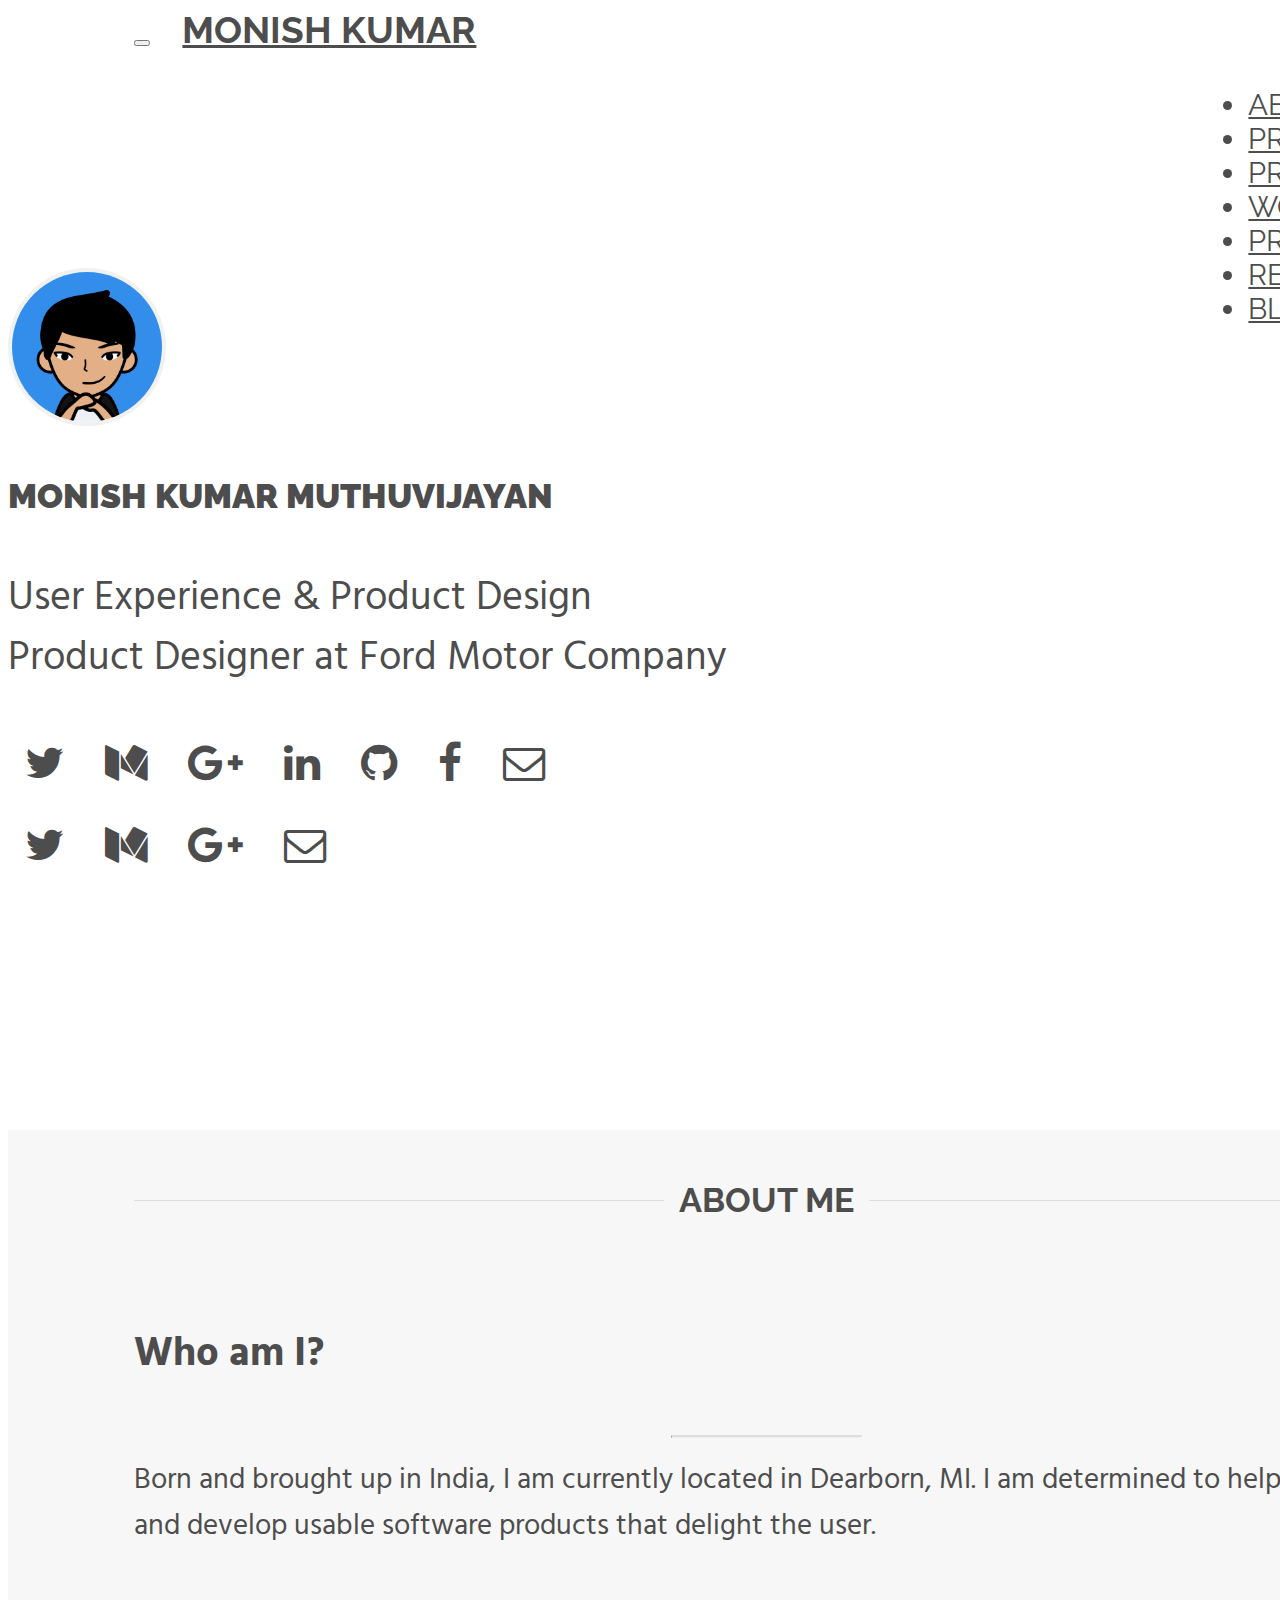
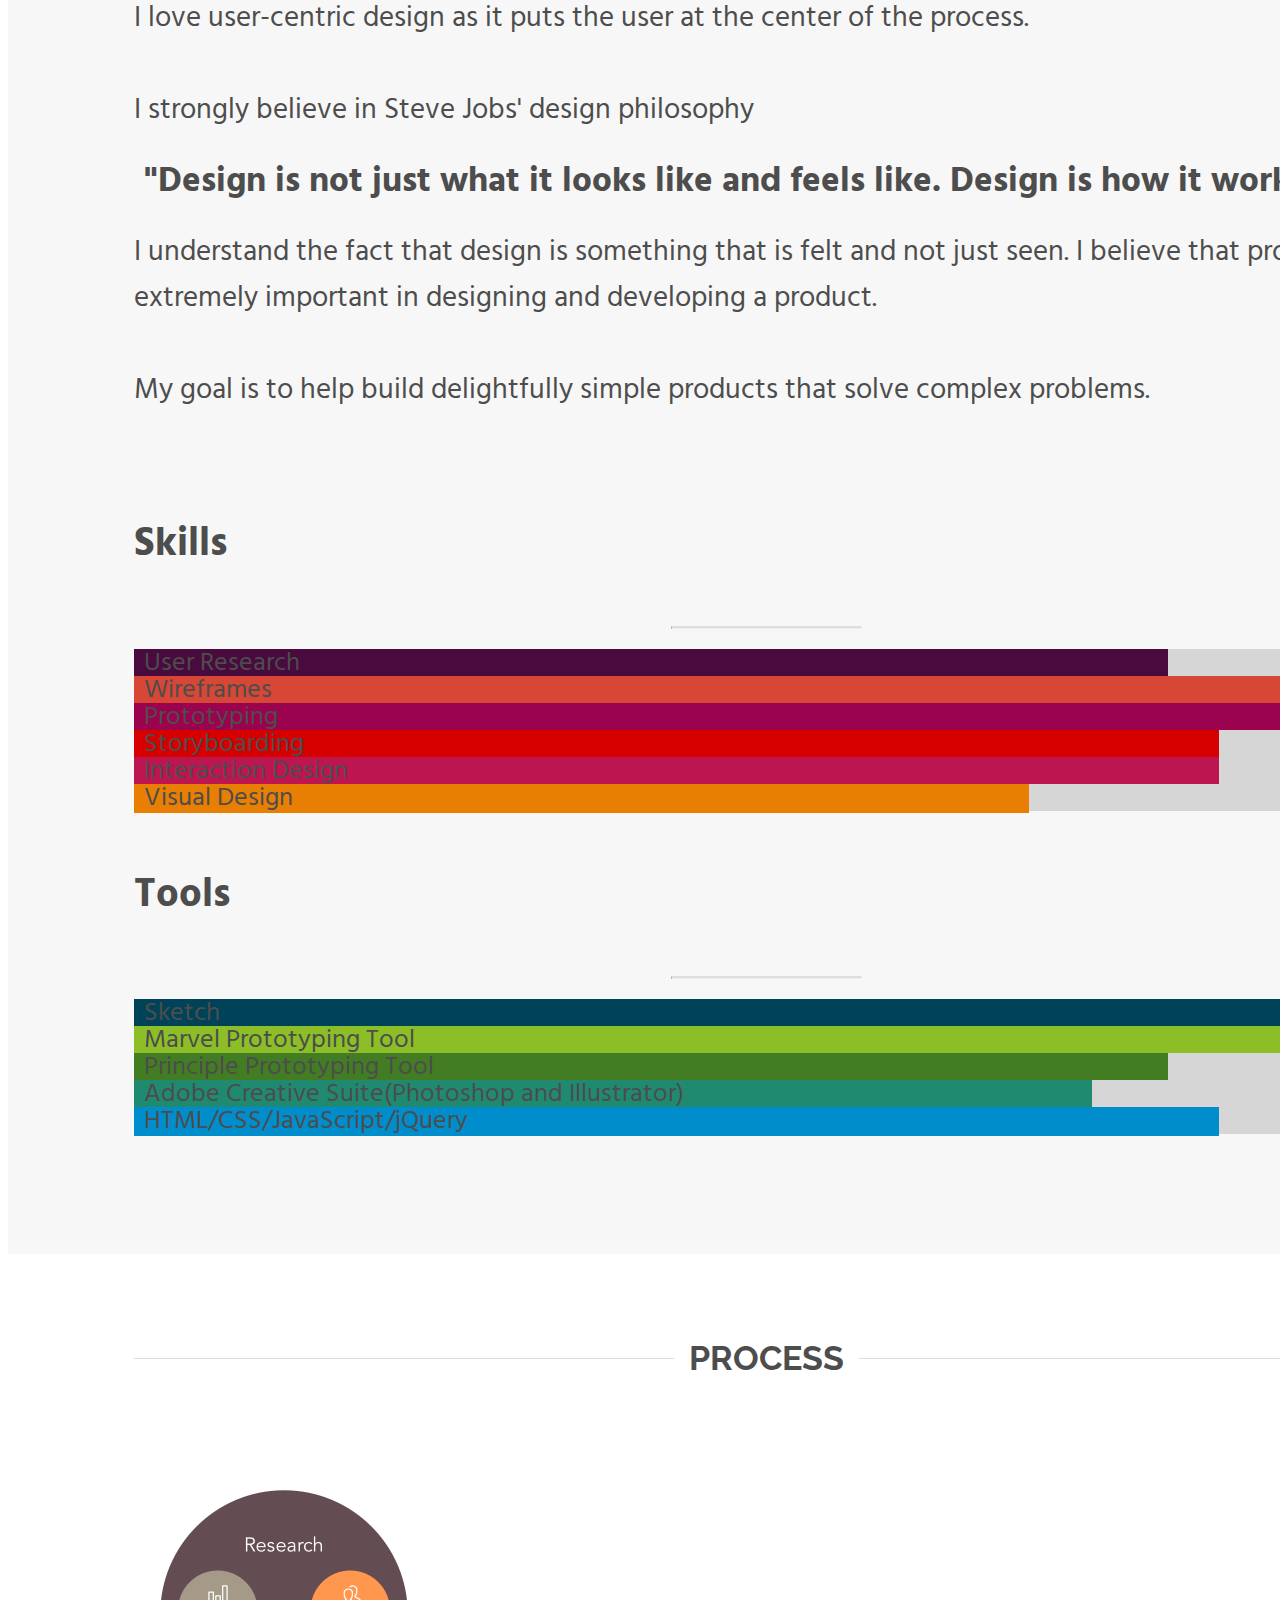
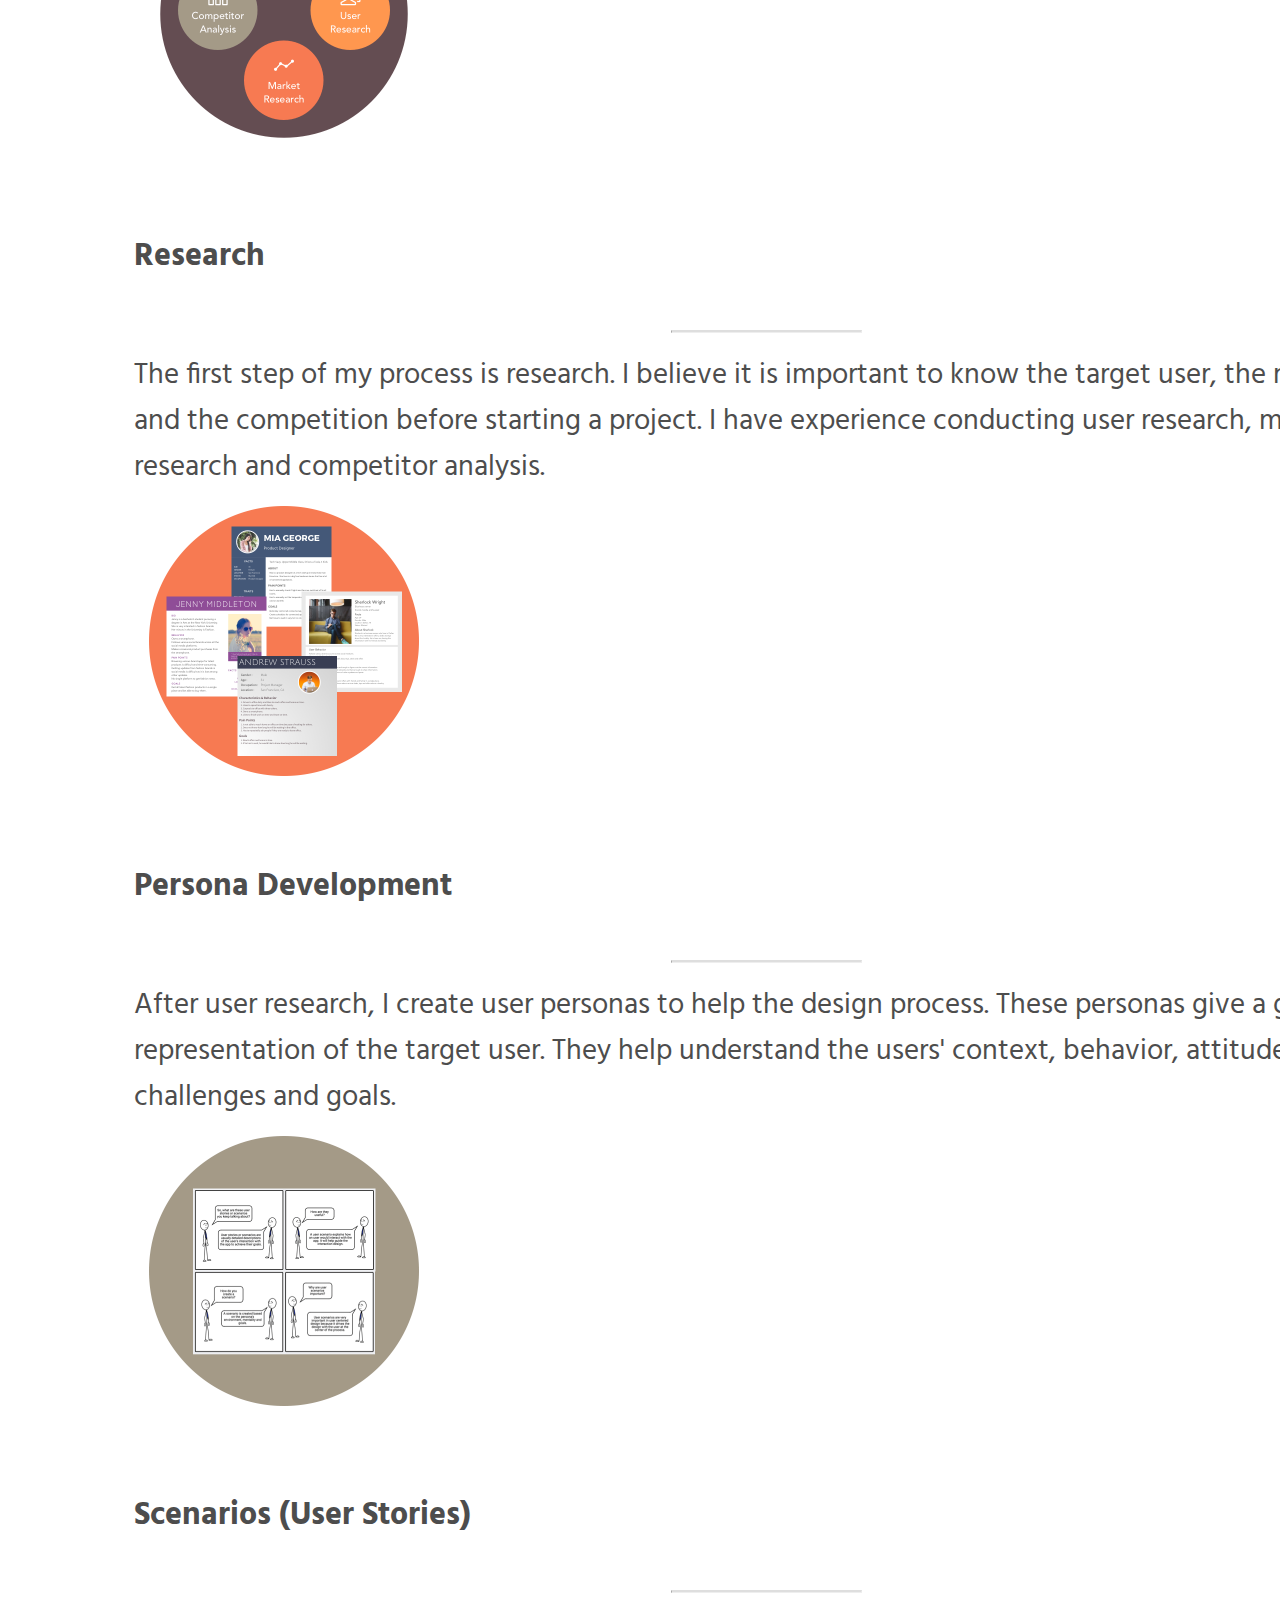
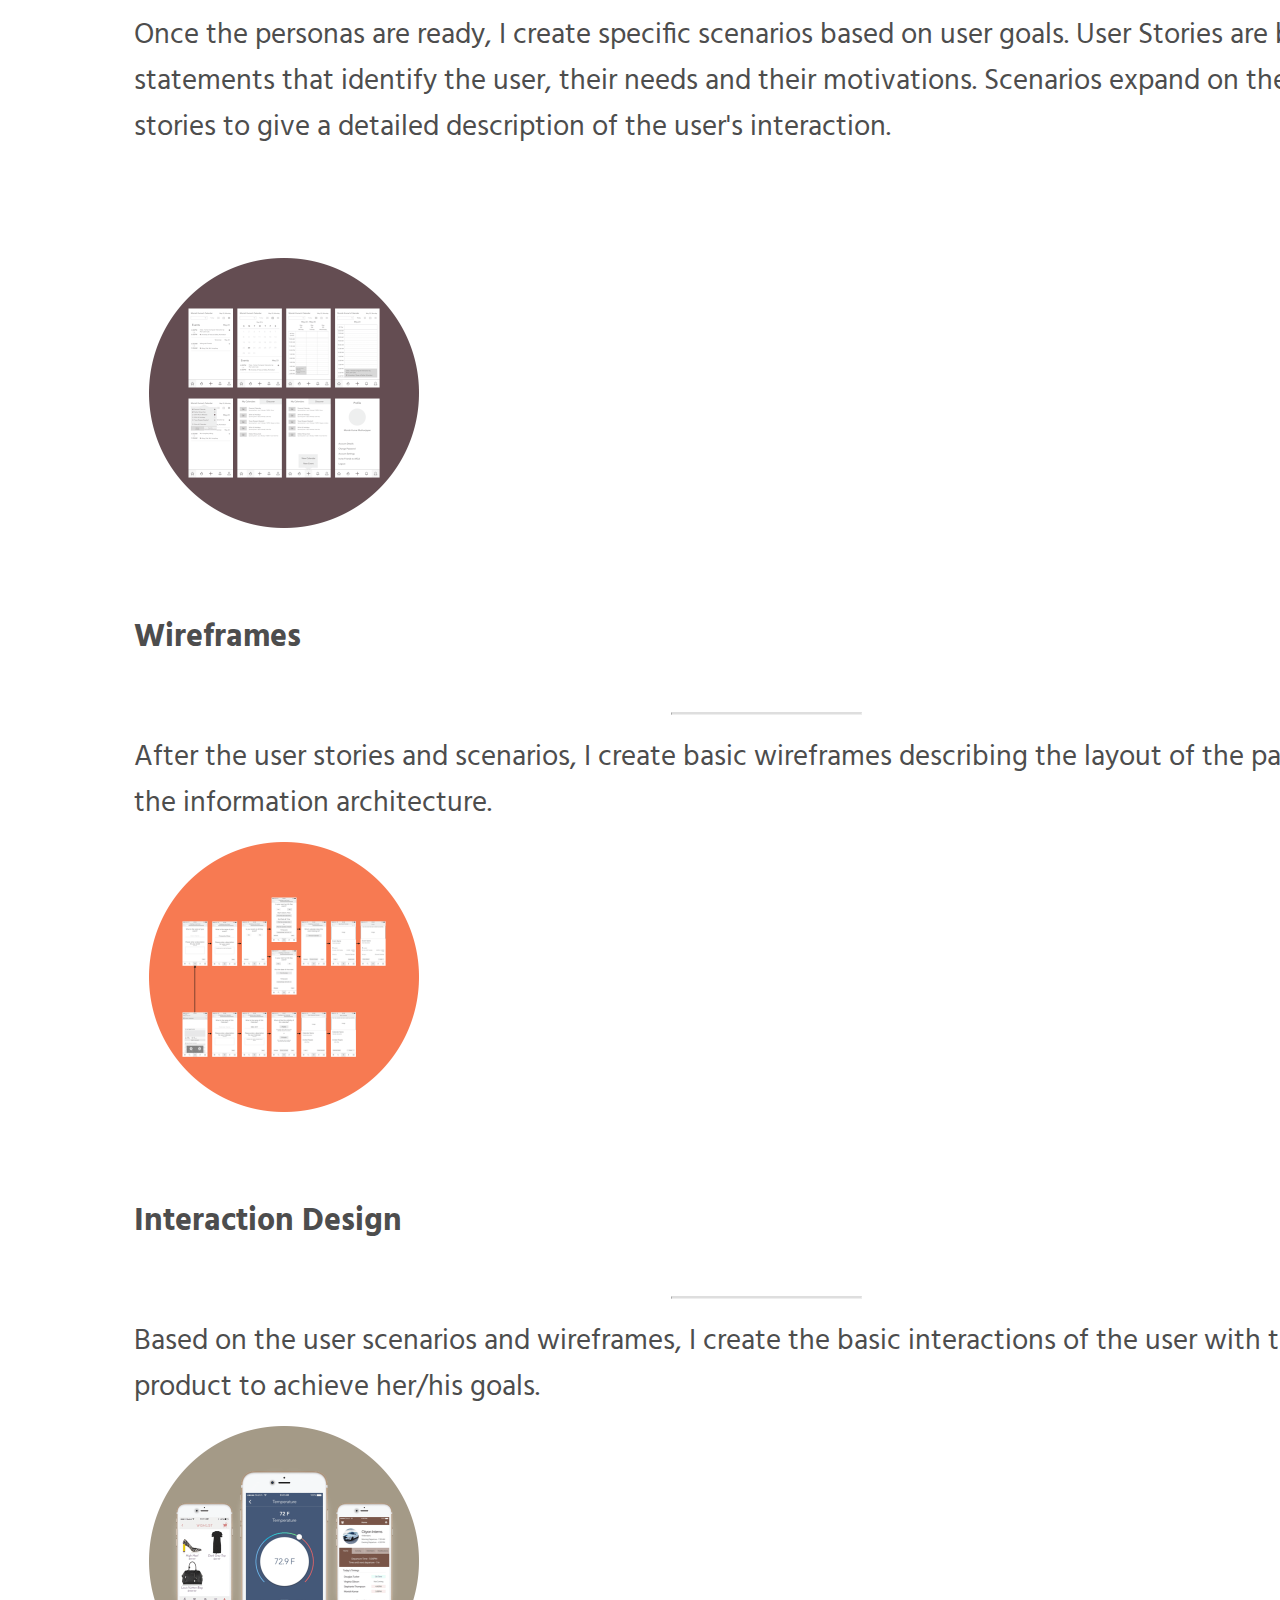
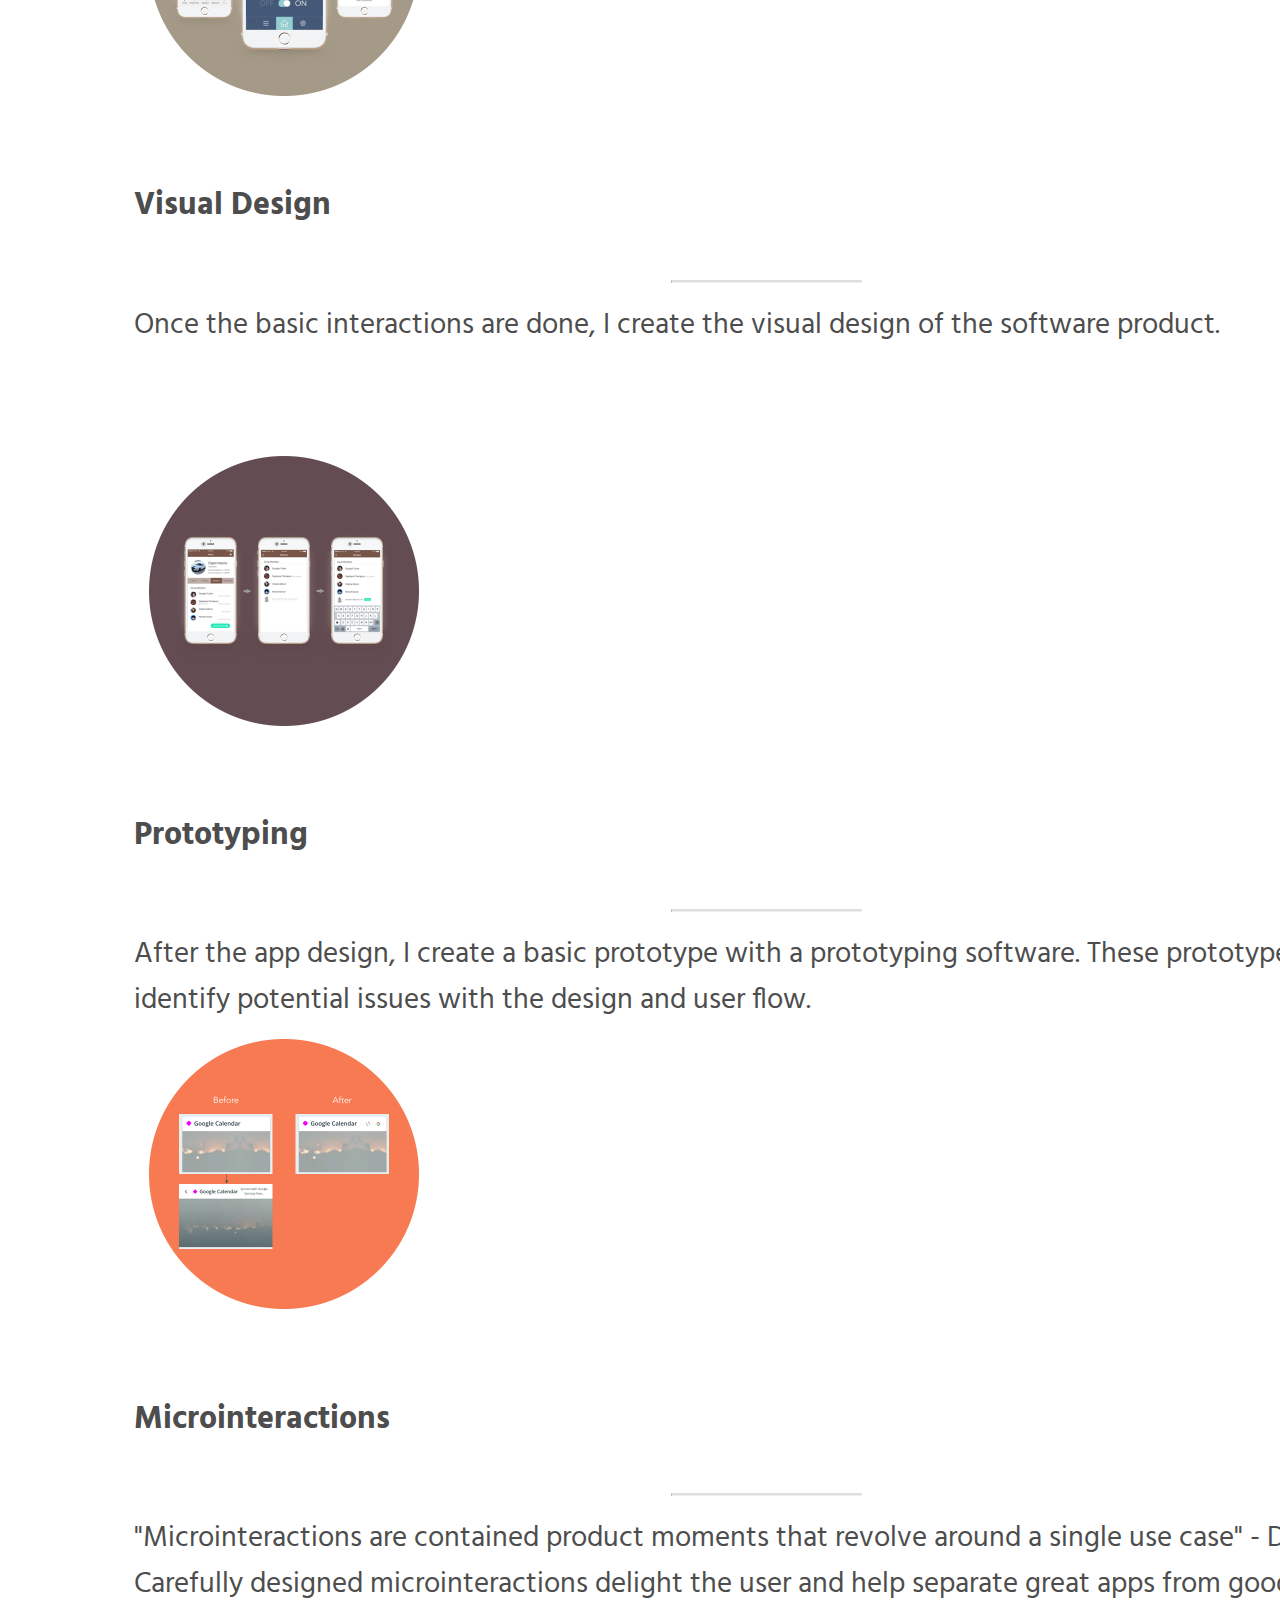
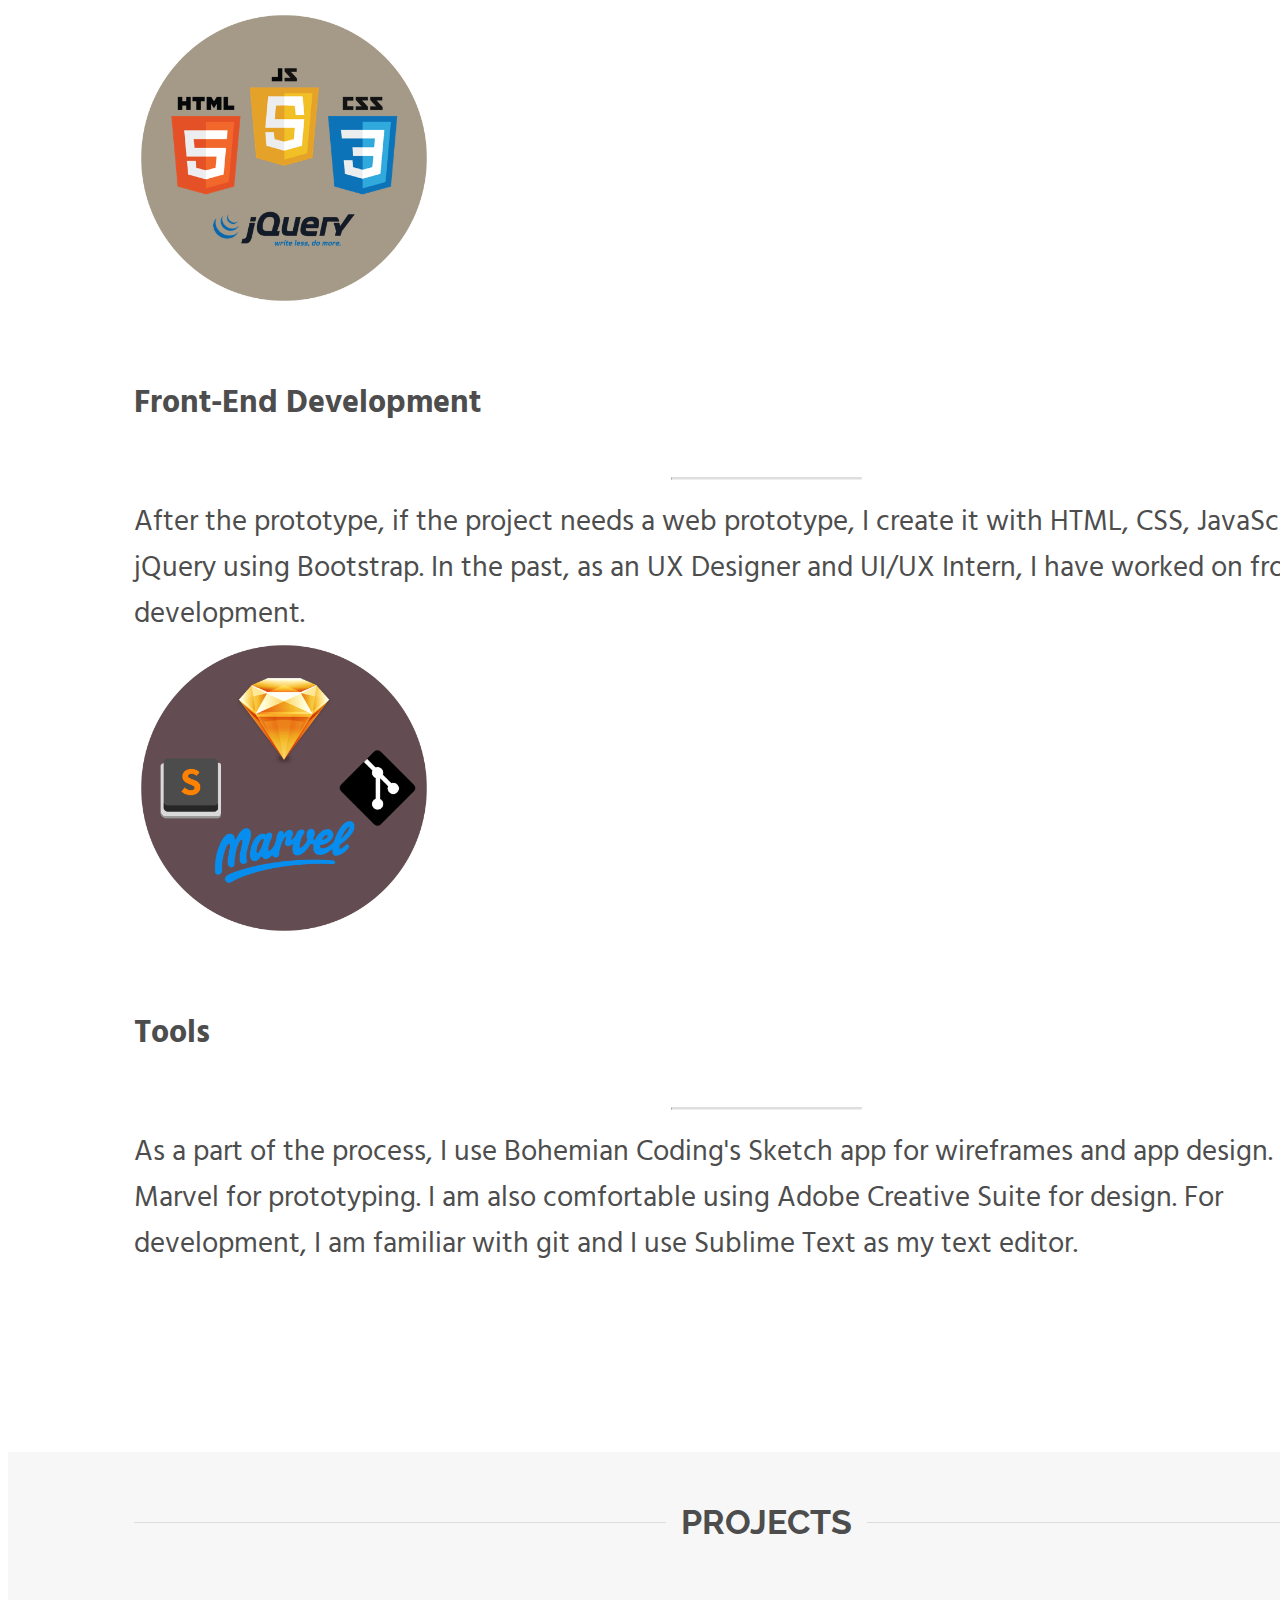
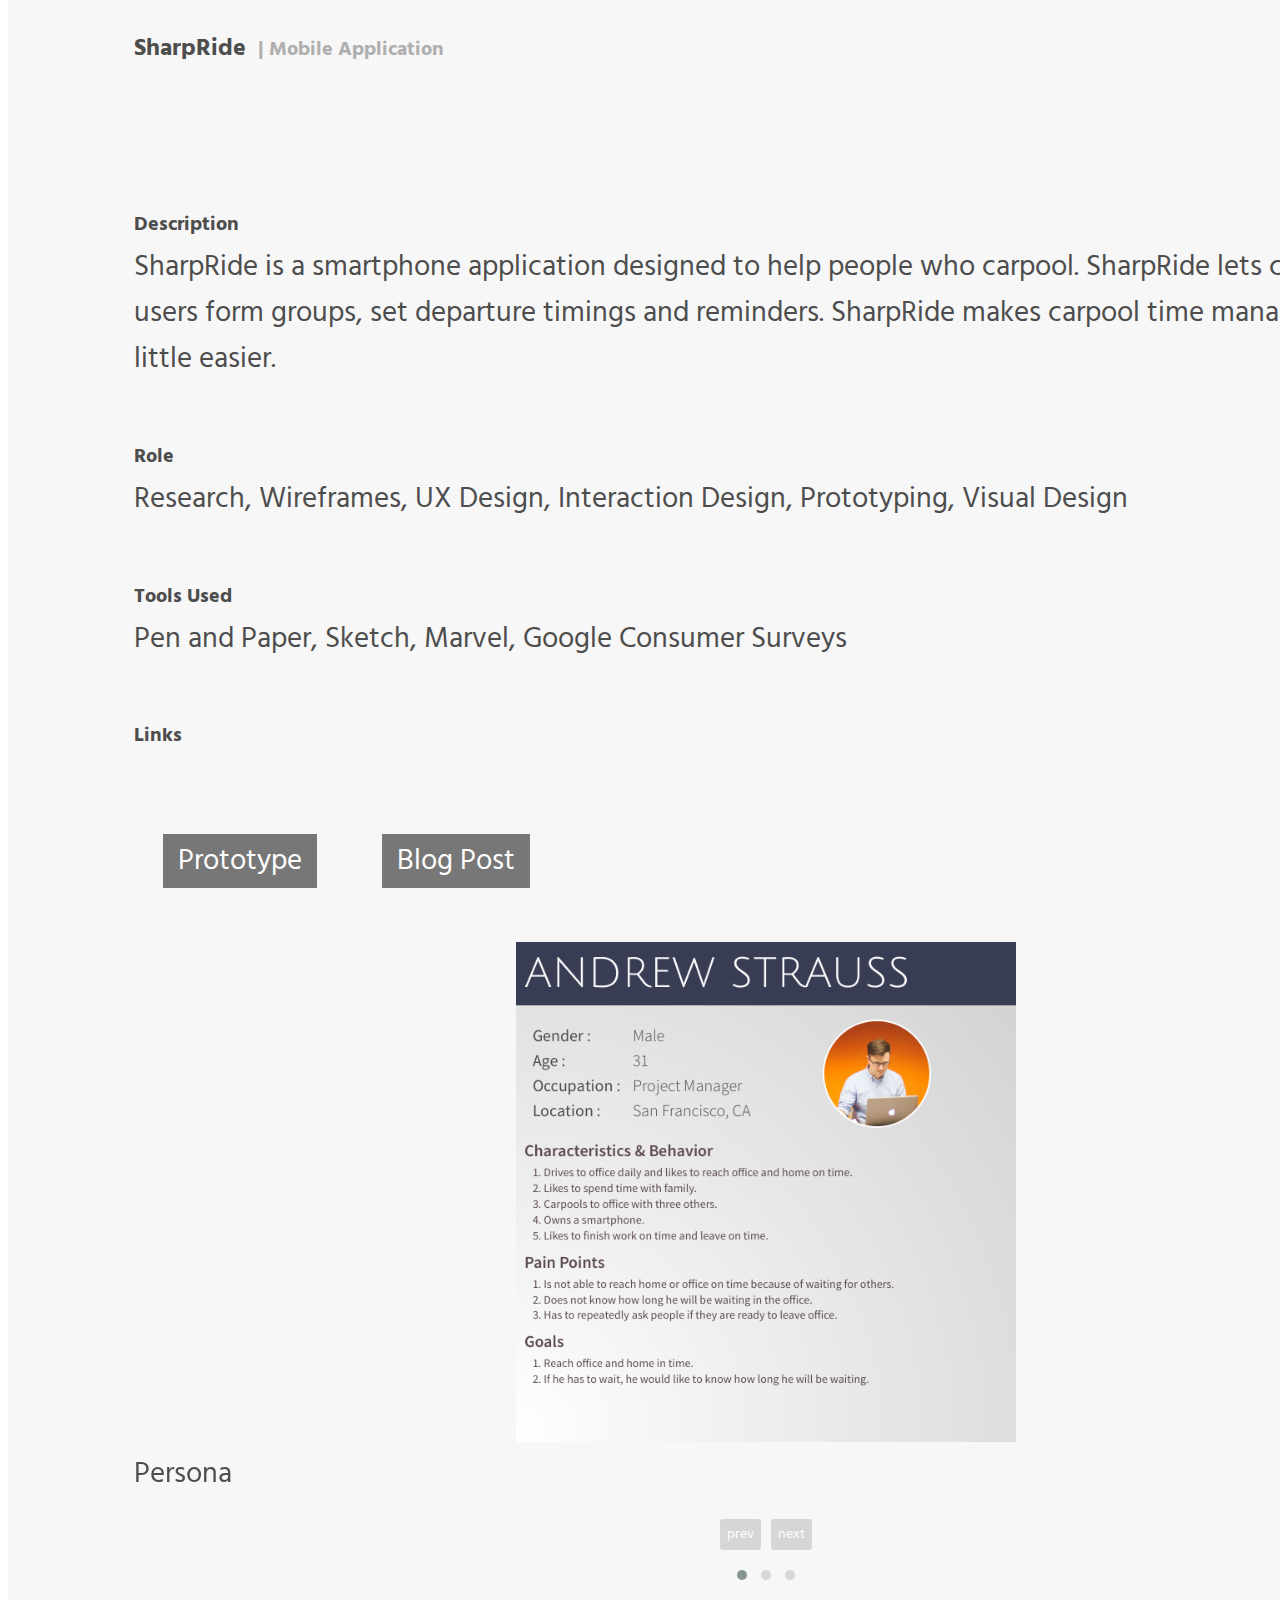
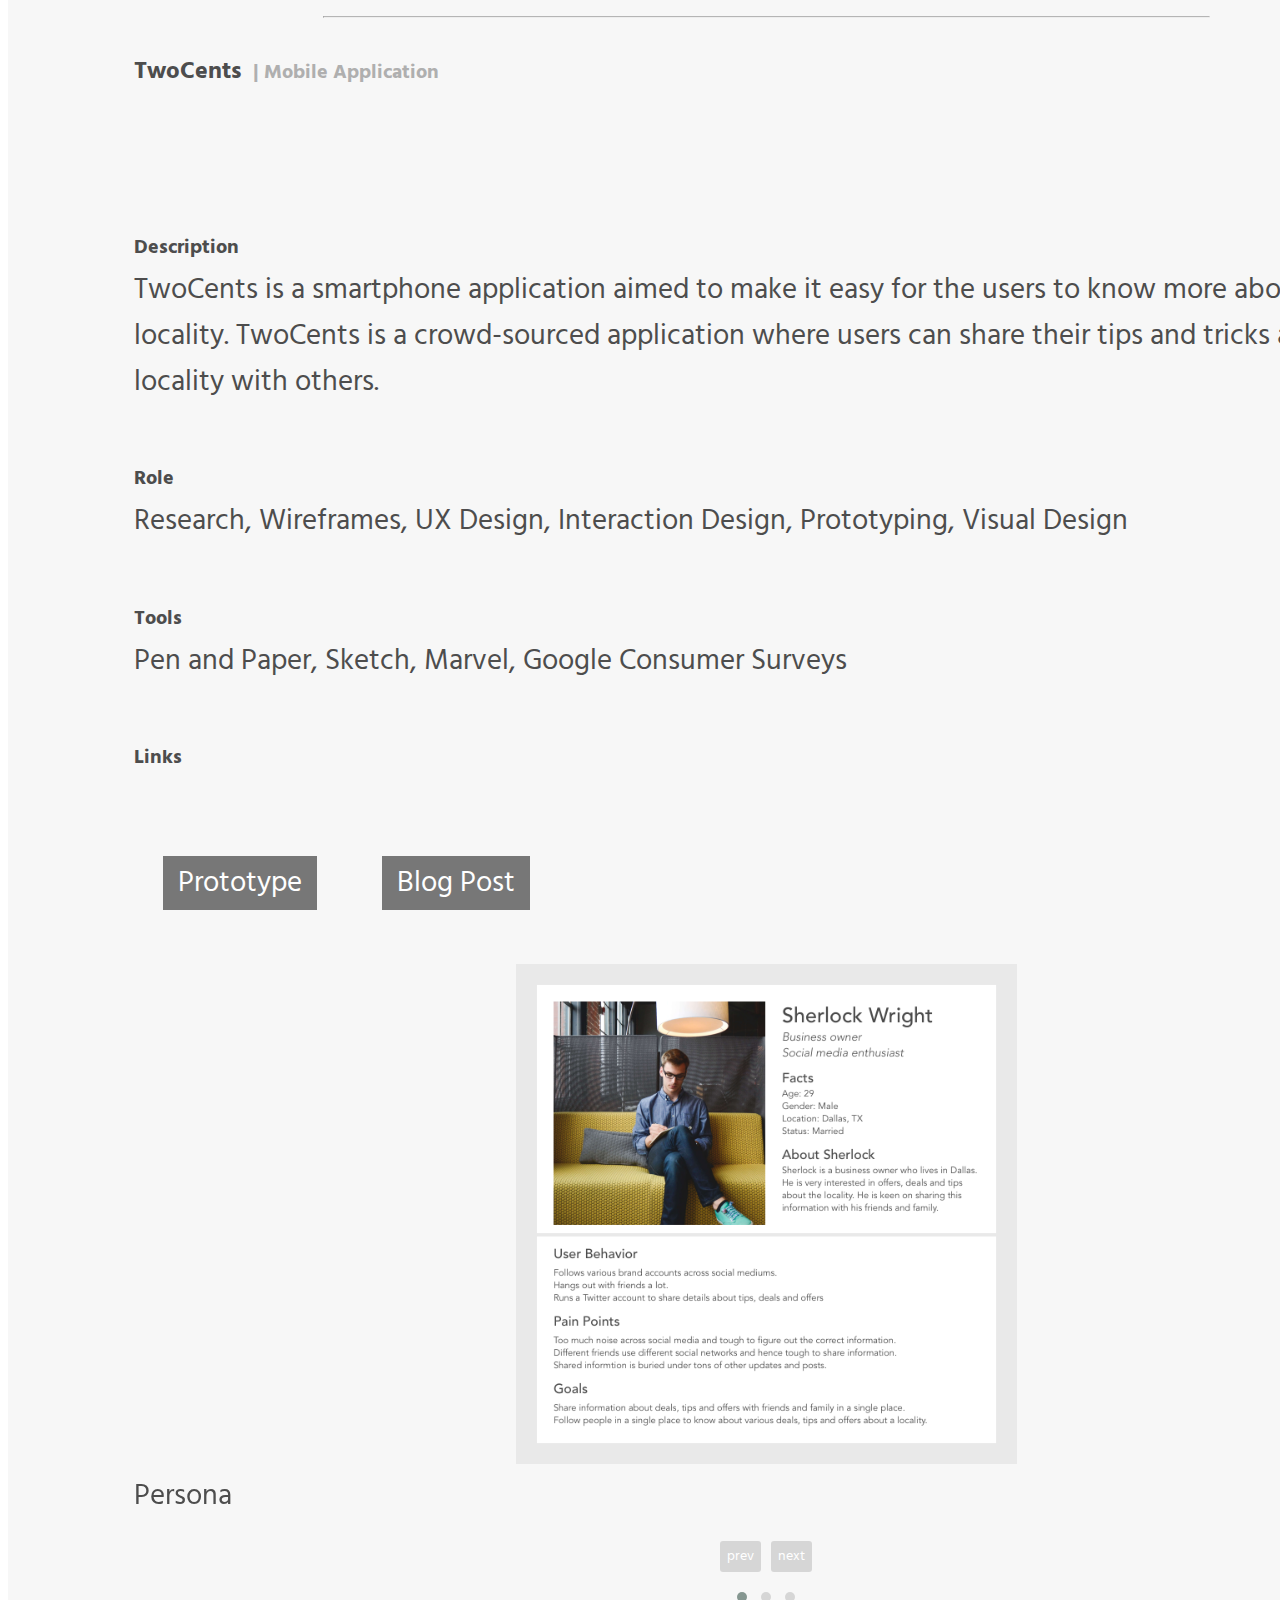
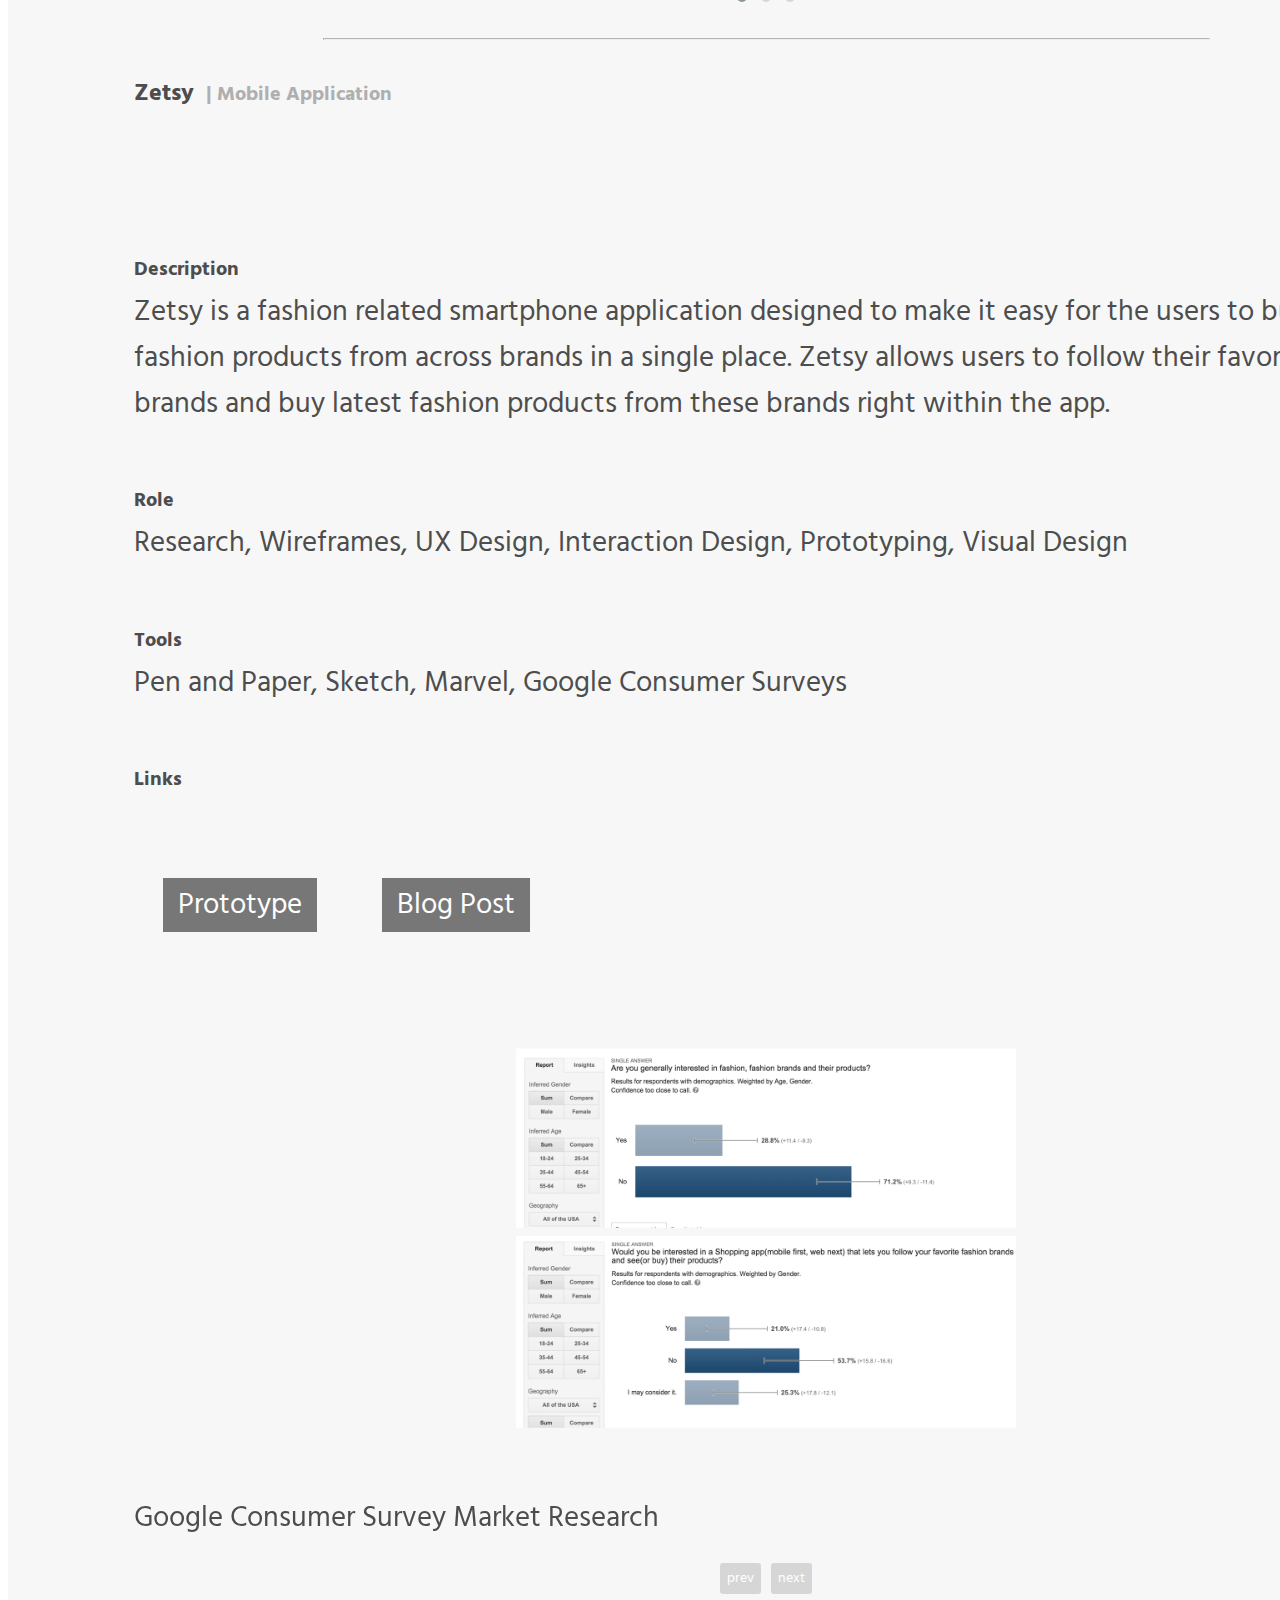
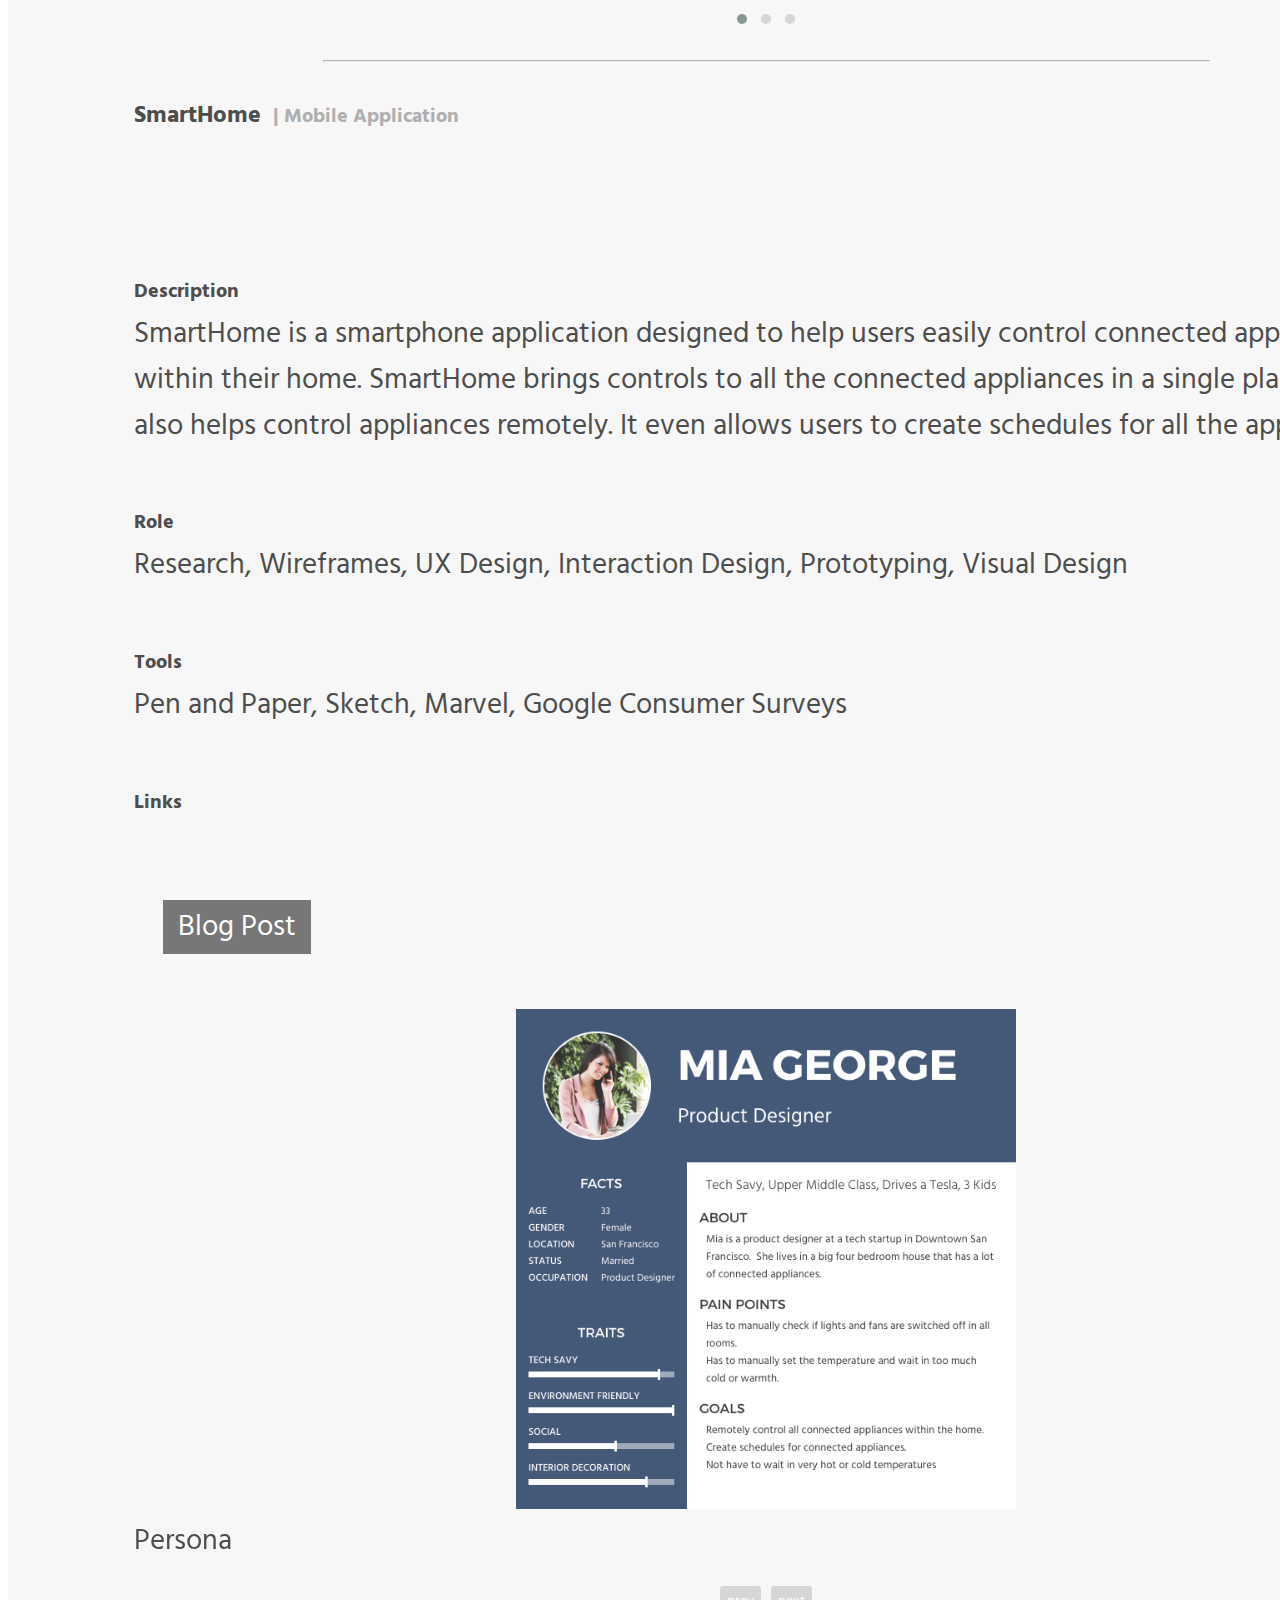
<file: index.html>
<!DOCTYPE html>
<html>

<head>
  <title>Monish Kumar M</title>
  <link rel="stylesheet" href="https://maxcdn.bootstrapcdn.com/bootstrap/3.3.6/css/bootstrap.min.css" integrity="sha384-1q8mTJOASx8j1Au+a5WDVnPi2lkFfwwEAa8hDDdjZlpLegxhjVME1fgjWPGmkzs7" crossorigin="anonymous">
  <link rel="stylesheet" href="assets/css/styles.css">
  <link rel="stylesheet" href="assets/css/owl.carousel.css">
  <link rel="stylesheet" href="assets/css/owl.theme.default.min.css">
  <link href="https://maxcdn.bootstrapcdn.com/font-awesome/4.5.0/css/font-awesome.min.css" rel="stylesheet">
  <link rel="shortcut icon" href="/favicon.ico" type="image/x-icon">
  <link rel="icon" type="image/png" href="favicon-32x32.png" sizes="32x32" />
  <meta name="viewport" content="width=device-width; initial-scale=1.0; maximum-scale=1.0; minimum-scale=1.0; user-scalable=no; target-densityDpi=device-dpi" />
</head>

<body>
  <nav class="navbar navbar-fixed-top">
    <div class="container navbarcontainer">
      <div class="navbar-header">
        <button type="button" class="navbar-toggle collapsed" data-toggle="collapse" data-target="#navbar" aria-expanded="false" aria-controls="navbar">
          <span class="sr-only">Toggle navigation</span>
          <span class="icon-bar"></span>
          <span class="icon-bar"></span>
          <span class="icon-bar"></span>
        </button>
        <a class="navbar-brand custom-header-font" href="#introduction">MONISH KUMAR</a>
      </div>
      <div id="navbar" class="collapse navbar-collapse">
        <ul class="nav navbar-nav custom-header-font" id="topnavbar">
          <li><a href="#aboutme" class="page-scroll">ABOUT ME</a></li>
          <li><a href="#skills" class="page-scroll">PROCESS</a></li>
          <li><a href="#projects" class="page-scroll">PROJECTS</a></li>
          <li><a href="#work" class="page-scroll">WORK</a></li>
          <li><a href="#press" class="page-scroll">PRESS</a></li>
          <li><a href="assets/documents/MonishKumarM.pdf" target="_blank">RESUME</a></li>
          <li><a href="http://www.medium.com/@monishkumar" target="_blank">BLOG</a></li>
        </ul>
      </div>
    </div>
  </nav>
  <div class="container" id="introduction">
    <div class="row">
      <div class="col-lg-6 col-lg-offset-3 text-center">
        <img alt="Monish Kumar M" class="profileimage" id="profileimage" src="assets/img/monishkumar.png">
        <h3 class="main-name custom-header-font">
            <strong>MONISH KUMAR MUTHUVIJAYAN</strong>
          </h3>
        <h4 class="designation">
            User Experience & Product Design<br>
            Product Designer at Ford Motor Company
          </h4>
        <div class="hidden-xs socialicons">
          <a href="https://twitter.com/_product7" target="_blank" class="twitter-icon">
            <i class="fa fa-twitter"></i>
          </a>
          <a href="https://medium.com/@monishkumar" target="_blank" class="medium-icon">
            <i class="fa fa-medium"></i>
          </a>
          <a href="https://plus.google.com/+MonishKumarM" target="_blank" class="gplus-icon">
            <i class="fa fa-google-plus"></i>
          </a>
          <a href="https://www.linkedin.com/in/monishkumarm" target="_blank" class="linkedin-icon">
            <i class="fa fa-linkedin"></i>
          </a>
          <a href="https://github.com/monishkumar7" target="_blank" class="github-icon">
            <i class="fa fa-github"></i>
          </a>
          <a href="https://www.facebook.com/monish.kumar7" target="_blank" class="facebook-icon">
            <i class="fa fa-facebook"></i>
          </a>
          <a href="mailto:monishkumarm@gmail.com" class="mail-icon">
            <i class="fa fa-envelope-o"></i>
          </a>
        </div>
        <div class="hidden-sm hidden-md hidden-lg socialicons">
          <a href="https://twitter.com/_product7" target="_blank" class="twitter-icon">
            <i class="fa fa-twitter"></i>
          </a>
          <a href="https://medium.com/@monishkumar" target="_blank" class="medium-icon">
            <i class="fa fa-medium"></i>
          </a>
          <a href="https://plus.google.com/+MonishKumarM" target="_blank" class="gplus-icon">
            <i class="fa fa-google-plus"></i>
          </a>
          <a href="mailto:monishkumarm@gmail.com" class="mail-icon">
            <i class="fa fa-envelope-o"></i>
          </a>
        </div>
      </div>
    </div>
  </div>

  <div class="container" id="aboutme">
    <div class="col-lg-6 col-lg-offset-3 text-center">
      <h3 class="header-with-lines custom-header-font"><span>ABOUT ME</span></h3>
    </div>
    <div class="row" id="aboutmeintro">
      <div class="col-lg-6 text-center">
        <h4>Who am I?</h4>
        <hr class="header-hr">
        <div id="aboutmecontent">
          Born and brought up in India, I am currently located in Dearborn, MI. I am determined to help design and develop usable software products that delight the user. <br> <br>
        </div>
        <div id="productdesigncontent">
          I love user-centric design as it puts the user at the center of the process. <br> <br> I strongly believe in Steve Jobs' design philosophy <span class="quote">"Design is not just what it looks like and feels like. Design is how it works."</span>I
          understand the fact that design is something that is felt and not just seen. I believe that process is extremely important in designing and developing a product.
          <br><br>My goal is to help build delightfully simple products that solve complex problems.
        </div>
        </br>
      </div>
      <div class="col-lg-6 text-center">
        <div>
          <h4>Skills</h4>
          <hr class="header-hr">
          <div id="skillgraphs">
            <div class="progress">
              <div class="progress-bar progress-bar-1" role="progressbar" aria-valuenow="70" aria-valuemin="0" aria-valuemax="100" style="width:81%">
                User Research
              </div>
            </div>
            <div class="progress">
              <div class="progress-bar progress-bar-4" role="progressbar" aria-valuenow="70" aria-valuemin="0" aria-valuemax="100" style="width:90%">
                Wireframes
              </div>
            </div>
            <div class="progress">
              <div class="progress-bar progress-bar-2" role="progressbar" aria-valuenow="70" aria-valuemin="0" aria-valuemax="100" style="width:90%">
                Prototyping
              </div>
            </div>
            <div class="progress">
              <div class="progress-bar progress-bar-11" role="progressbar" aria-valuenow="70" aria-valuemin="0" aria-valuemax="100" style="width:85%">
                Storyboarding
              </div>
            </div>
            <div class="progress">
              <div class="progress-bar progress-bar-3" role="progressbar" aria-valuenow="70" aria-valuemin="0" aria-valuemax="100" style="width:85%">
                Interaction Design
              </div>
            </div>
            <div class="progress">
              <div class="progress-bar progress-bar-5" role="progressbar" aria-valuenow="70" aria-valuemin="0" aria-valuemax="100" style="width:70%">
                Visual Design
              </div>
            </div>
            <h4>Tools</h4>
            <hr class="header-hr">
            <div class="progress">
              <div class="progress-bar progress-bar-7" role="progressbar" aria-valuenow="70" aria-valuemin="0" aria-valuemax="100" style="width:90%">
                Sketch
              </div>
            </div>
            <div class="progress">
              <div class="progress-bar progress-bar-9" role="progressbar" aria-valuenow="70" aria-valuemin="0" aria-valuemax="100" style="width:90%">
                Marvel Prototyping Tool
              </div>
            </div>
            <div class="progress">
              <div class="progress-bar progress-bar-10" role="progressbar" aria-valuenow="70" aria-valuemin="0" aria-valuemax="100" style="width:81%">
                Principle Prototyping Tool
              </div>
            </div>
            <div class="progress">
              <div class="progress-bar progress-bar-8" role="progressbar" aria-valuenow="70" aria-valuemin="0" aria-valuemax="100" style="width:75%">
                Adobe Creative Suite(Photoshop and Illustrator)
              </div>
            </div>
            <div class="progress">
              <div class="progress-bar progress-bar-6" role="progressbar" aria-valuenow="70" aria-valuemin="0" aria-valuemax="100" style="width:85%">
                HTML/CSS/JavaScript/jQuery
              </div>
            </div>
          </div>
        </div>
      </div>
    </div>
  </div>

  <div class="container" id="skills">
    <div class="row" id="skillsintro">
      <div class="col-lg-6 col-lg-offset-3 text-center">
        <h3 class="header-with-lines header-with-lines-white custom-header-font"><span>PROCESS</span></h3>
      </div>
    </div>
    <div class="row">
      <div class="col-lg-4">
        <div class="text-center">
          <img src="assets/img/ResearchImage.png" class="skill-thumbnail" alt="Research">
        </div>
        <div class="text-center">
          <h5 class="skill-header">Research</h5>
          <hr class="header-hr">
        </div>
        <div>
          The first step of my process is research. I believe it is important to know the target user, the market and the competition before starting a project. I have experience conducting user research, market research and competitor analysis.
        </div>
      </div>
      <div class="col-lg-4">
        <div class="text-center">
          <img src="assets/img/RoundPersonasImage.png" class="skill-thumbnail" alt="Persona Development">
        </div>
        <div class="text-center">
          <h5 class="skill-header">Persona Development</h5>
          <hr class="header-hr">
        </div>
        <div>
          After user research, I create user personas to help the design process. These personas give a good representation of the target user. They help understand the users' context, behavior, attitude, needs, challenges and goals.
        </div>
      </div>
      <div class="col-lg-4">
        <div class="text-center">
          <img src="assets/img/RoundScenariosImage.png" class="skill-thumbnail" alt="Scenarios(User Stories)">
        </div>
        <div class="text-center">
          <h5 class="skill-header">Scenarios (User Stories)</h5>
          <hr class="header-hr">
        </div>
        <div>
          Once the personas are ready, I create specific scenarios based on user goals. User Stories are brief statements that identify the user, their needs and their motivations. Scenarios expand on the user stories to give a detailed description of the user's
          interaction.
        </div>
      </div>
    </div>
    <br>
    <br>
    <div class="row">
      <div class="col-lg-4">
        <div class="text-center">
          <img src="assets/img/RoundWireframesImage.png" class="skill-thumbnail" alt="Wireframes">
        </div>
        <div class="text-center">
          <h5 class="skill-header">Wireframes</h5>
          <hr class="header-hr">
        </div>
        <div>
          After the user stories and scenarios, I create basic wireframes describing the layout of the page and the information architecture.
        </div>
      </div>
      <div class="col-lg-4">
        <div class="text-center">
          <img src="assets/img/RoundInteractionDesignImage.png" class="skill-thumbnail" alt="Interaction Design">
        </div>
        <div class="text-center">
          <h5 class="skill-header">Interaction Design</h5>
          <hr class="header-hr">
        </div>
        <div>
          Based on the user scenarios and wireframes, I create the basic interactions of the user with the product to achieve her/his goals.
        </div>
      </div>
      <div class="col-lg-4">
        <div class="text-center">
          <img src="assets/img/RoundVisualImage.png" class="skill-thumbnail" alt="Visual Design">
        </div>
        <div class="text-center">
          <h5 class="skill-header">Visual Design</h5>
          <hr class="header-hr">
        </div>
        <div>
          Once the basic interactions are done, I create the visual design of the software product.
        </div>
      </div>
    </div>
    <br>
    <br>
    <div class="row">
      <div class="col-lg-4">
        <div class="text-center">
          <img src="assets/img/RoundPrototypingImage.png" class="skill-thumbnail" alt="Prototyping">
        </div>
        <div class="text-center">
          <h5 class="skill-header">Prototyping</h5>
          <hr class="header-hr">
        </div>
        <div>
          After the app design, I create a basic prototype with a prototyping software. These prototypes help identify potential issues with the design and user flow.
        </div>
      </div>
      <div class="col-lg-4">
        <div class="text-center">
          <img src="assets/img/RoundMicroInteractionsImage.png" class="skill-thumbnail" alt="MicroInteractions">
        </div>
        <div class="text-center">
          <h5 class="skill-header">Microinteractions</h5>
          <hr class="header-hr">
        </div>
        <div>
          "Microinteractions are contained product moments that revolve around a single use case" - Dan Saffer. Carefully designed microinteractions delight the user and help separate great apps from good ones.
        </div>
      </div>
      <div class="col-lg-4">
        <div class="text-center">
          <img src="assets/img/FrontEndDevelopmentImage.png" class="skill-thumbnail" alt="Front-End Development">
        </div>
        <div class="text-center">
          <h5 class="skill-header">Front-End Development</h5>
          <hr class="header-hr">
        </div>
        <div>
          After the prototype, if the project needs a web prototype, I create it with HTML, CSS, JavaScript, jQuery using Bootstrap. In the past, as an UX Designer and UI/UX Intern, I have worked on front-end development.
        </div>
      </div>
      <div class="col-lg-4">
        <div class="text-center">
          <img src="assets/img/ToolsLogoImage.png" class="skill-thumbnail" alt="Tools">
        </div>
        <div class="text-center">
          <h5 class="skill-header">Tools</h5>
          <hr class="header-hr">
        </div>
        <div>
          As a part of the process, I use Bohemian Coding's Sketch app for wireframes and app design. I use Marvel for prototyping. I am also comfortable using Adobe Creative Suite for design. For development, I am familiar with git and I use Sublime Text as my
          text editor.
        </div>
      </div>
    </div>
  </div>

  <div class="container" id="projects">
    <div class="row" id="projectsintro">
      <div class="col-lg-6 col-lg-offset-3 text-center">
        <h3 class="header-with-lines custom-header-font"><span>PROJECTS</span></h3>
      </div>
    </div>
    <div class="project-item row">
      <div class="row">
        <div class="col-lg-12 text-center">
          <span class="project-item-heading">SharpRide &nbsp;<span><span class="project-item-description">| Mobile Application</span>
        </div>
        <br><br><br>
      </div>
      <div class="row">
        <div class="col-lg-6">
          <div class="project-subheading">
            Description
          </div>
          <div class="project-subsection">
            SharpRide is a smartphone application designed to help people who carpool. SharpRide lets carpool users form groups, set departure timings and reminders. SharpRide makes carpool time management a little easier.
          </div>
          <div class="project-subheading">
            Role
          </div>
          <div class="project-subsection">
            Research, Wireframes, UX Design, Interaction Design, Prototyping, Visual Design
          </div>
          <div class="project-subheading">
            Tools Used
          </div>
          <div class="project-subsection">
            Pen and Paper, Sketch, Marvel, Google Consumer Surveys
          </div>
          <div class="project-subheading">
            Links
          </div>
          <div class="project-subsection">
            <div class="text-center project-prototype-link">
              <a href="https://marvelapp.com/d1487a" target="_blank">Prototype</a>
              <a href="https://medium.com/@monishkumar/sharpride-f50884b4dda9#.x4nx3dyyg" target="_blank">Blog Post</a>
            </div>
          </div>
        </div>
        <div class="col-lg-6">
          <div class="owl-carousel">
            <div class="carousel-image">
              <img class="img-responsive" src="assets/img/SharpRide_Persona.png" alt="SharpRide Persona">
              <div class="text-center">Persona</div>
            </div>
            <div class="carousel-image">
              <img class="img-responsive" src="assets/img/SharpRide_UserFlow.png" alt="SharpRide User Flow">
              <div class="text-center">User Flow Overview</div>
            </div>
            <div class="carousel-image">
              <img class="img-responsive" src="assets/img/SharpRide_Wireframe.png" alt="SharpRide Wireframe Design">
              <div class="text-center">Initial Wireframe Design</div>
            </div>
          </div>
        </div>
      </div>
      <div class="row project-end-line">
        <hr>
      </div>
    </div>
    <div class="project-item row">
      <div class="row">
        <div class="col-lg-12 text-center">
          <span class="project-item-heading">TwoCents &nbsp;<span><span class="project-item-description">| Mobile Application</span>
        </div>
        <br><br><br>
      </div>
      <div class="row">
        <div class="col-lg-6">
          <div class="project-subheading">
            Description
          </div>
          <div class="project-subsection">
            TwoCents is a smartphone application aimed to make it easy for the users to know more about their locality. TwoCents is a crowd-sourced application where users can share their tips and tricks about a locality with others.
          </div>
          <div class="project-subheading">
            Role
          </div>
          <div class="project-subsection">
            Research, Wireframes, UX Design, Interaction Design, Prototyping, Visual Design
          </div>
          <div class="project-subheading">
            Tools
          </div>
          <div class="project-subsection">
            Pen and Paper, Sketch, Marvel, Google Consumer Surveys
          </div>
          <div class="project-subheading">
            Links
          </div>
          <div class="project-subsection">
            <div class="text-center project-prototype-link">
              <a href="https://marvelapp.com/19g8d2a" target="_blank">Prototype</a>
              <a href="https://medium.com/@monishkumar/twocents-ba051248fe98#.2x8z0a1ky" target="_blank">Blog Post</a>
            </div>
          </div>
        </div>
        <div class="col-lg-6">
          <div class="owl-carousel">
            <div class="carousel-image">
              <img src="assets/img/TwoCents_Persona.png" alt="TwoCents Persona">
              <div class="text-center">Persona</div>
            </div>
            <div class="carousel-image">
              <img src="assets/img/TwoCents_FlowSketch.png" alt="TwoCents User Flow Sketch">
              <div class="text-center">User Flow</div>
            </div>
            <div class="carousel-image">
              <img src="assets/img/TwoCents_InformationArchitecture.png" alt="TwoCents Information Architecture">
              <div class="text-center">Information Architecture Overview</div>
            </div>
          </div>
        </div>
      </div>
      <div class="row project-end-line">
        <hr>
      </div>
    </div>
    <div class="project-item row">
      <div class="row">
        <div class="col-lg-12 text-center">
          <span class="project-item-heading">Zetsy &nbsp;<span><span class="project-item-description">| Mobile Application</span>
        </div>
        <br><br><br>
      </div>
      <div class="row">
        <div class="col-lg-6">
          <div class="project-subheading">
            Description
          </div>
          <div class="project-subsection">
            Zetsy is a fashion related smartphone application designed to make it easy for the users to buy fashion products from across brands in a single place. Zetsy allows users to follow their favorite brands and buy latest fashion products from these brands
            right within the app.
          </div>
          <div class="project-subheading">
            Role
          </div>
          <div class="project-subsection">
            Research, Wireframes, UX Design, Interaction Design, Prototyping, Visual Design
          </div>
          <div class="project-subheading">
            Tools
          </div>
          <div class="project-subsection">
            Pen and Paper, Sketch, Marvel, Google Consumer Surveys
          </div>
          <div class="project-subheading">
            Links
          </div>
          <div class="project-subsection">
            <div class="text-center project-prototype-link">
              <a href="https://marvelapp.com/21j7734" target="_blank">Prototype</a>
              <a href="https://medium.com/@monishkumar/zetsy-375d2e359e66#.ehsrwqjxi" target="_blank">Blog Post</a>
            </div>
          </div>
        </div>
        <div class="col-lg-6">
          <div class="owl-carousel">
            <div class="carousel-image">
              <img src="assets/img/Zetsy_MarketResearch.png" alt="Zetsy Market Research">
              <div class="text-center">Google Consumer Survey Market Research</div>
            </div>
            <div class="carousel-image">
              <img src="assets/img/Zetsy_Persona.png" alt="Zetsy Persona">
              <div class="text-center">Persona</div>
            </div>
            <div class="carousel-image">
              <img src="assets/img/Zetsy_AppDesign.png" alt="Zetsy App Design">
              <div class="text-center">App Design Overview</div>
            </div>
          </div>
        </div>
      </div>
      <div class="row project-end-line">
        <hr>
      </div>
    </div>
    <div class="project-item row">
      <div class="row">
        <div class="col-lg-12 text-center">
          <span class="project-item-heading">SmartHome &nbsp;<span><span class="project-item-description">| Mobile Application</span>
        </div>
        <br><br><br>
      </div>
      <div class="row">
        <div class="col-lg-6">
          <div class="project-subheading">
            Description
          </div>
          <div class="project-subsection">
            SmartHome is a smartphone application designed to help users easily control connected appliances within their home. SmartHome brings controls to all the connected appliances in a single place and also helps control appliances remotely. It even allows
            users to create schedules for all the appliances.
          </div>
          <div class="project-subheading">
            Role
          </div>
          <div class="project-subsection">
            Research, Wireframes, UX Design, Interaction Design, Prototyping, Visual Design
          </div>
          <div class="project-subheading">
            Tools
          </div>
          <div class="project-subsection">
            Pen and Paper, Sketch, Marvel, Google Consumer Surveys
          </div>
          <div class="project-subheading">
            Links
          </div>
          <div class="project-subsection">
            <div class="text-center project-prototype-link">
              <a href="https://medium.com/@monishkumar/smarthome-app-design-51dabb6561fd#.8t2mn7let" target="_blank">Blog Post</a>
            </div>
          </div>
        </div>
        <div class="col-lg-6">
          <div class="owl-carousel">
            <div class="carousel-image">
              <img src="assets/img/SmartHome_Persona.png" alt="SmartHome App Persona">
              <div class="text-center">Persona</div>
            </div>
            <div class="carousel-image">
              <img src="assets/img/SmartHome_Wireframe.png" alt="SmartHome Wireframe Design">
              <div class="text-center">Initial Wireframe Design</div>
            </div>
            <div class="carousel-image">
              <img src="assets/img/SmartHome_AppDesign.png" alt="SmartHome App Design">
              <div class="text-center">App Design Sketches</div>
            </div>
          </div>
        </div>
      </div>
    </div>
  </div>

  <!-- <div class="container" id="projects">
    <div class="row" id="projectsintro">
      <div class="col-lg-6 col-lg-offset-3 text-center">
        <h3 class="header-with-lines custom-header-font"><span>PROJECTS</span></h3>
      </div>
    </div>
    <div class="row project-item project-item-row">
      <div class="col-lg-3 project-image text-center">
        <img alt="TwoCents Logo" class="projectimage" id="projectimage" src="assets/img/twocentslogo.png">
      </div>
      <div class="col-lg-9 project-content">
        <h5 class="project-header"><a href="https://medium.com/@monishkumar/twocents-ba051248fe98#.byjzrmv95" target="_blank">TwoCents <i class="fa fa-link"></i></a></h5>
        <p class="project-details"><b>Stage</b> - Prototype <br><b>Role</b> - User Research | Wireframe | Prototype | Interaction Design | Visual Design</p>
        <p class="project-textcontent">TwoCents is a smartphone application that allows users to get the best tips about localities from the local experts.</p>
      </div>
    </div>
    <div class="row project-item">
      <div class="col-lg-3 project-image text-center">
        <img alt="SharpRide Logo" class="projectimage" id="projectimage" src="assets/img/sharpridelogo.png">
      </div>
      <div class="col-lg-9 project-content">
        <h5 class="project-header"><a href="https://medium.com/@monishkumar/sharpride-f50884b4dda9#.97nnyd2gd" target="_blank">SharpRide <i class="fa fa-link"></i></a></h5>
        <p class="project-details"><b>Stage</b> - Prototype <br><b>Role</b> - User Research | Wireframe | Prototype | Interaction Design | Visual Design</p>
        <p class="project-textcontent">SharpRide is a smartphone application for those who carpool. It lets carpool users set their available timings and notifies others so that they can plan accordingly.</p>
      </div>
    </div>
    <div class="row project-item">
      <div class="col-lg-3 project-image text-center">
        <img alt="Zetsy Logo" class="projectimage" id="projectimage" src="assets/img/zetsylogo.png">
      </div>
      <div class="col-lg-9 project-content">
        <h5 class="project-header"><a href="https://medium.com/@monishkumar/zetsy-375d2e359e66#.xtbbrh62l" target="_blank">Zetsy <i class="fa fa-link"></i></a></h5>
        <p class="project-details"><b>Stage</b> - Prototype <br><b>Role</b> - Visual Design | Prototype | User Research</p>
        <p class="project-textcontent">Zetsy is a fashion related smartphone app that will allow users to follow all their favorite fashion brands in a single place and also, let them buy their favorite products right from within the app.</p>
      </div>
    </div>
    <div class="row project-item">
      <div class="col-lg-3 project-image text-center">
        <img alt="SmartHome Logo" class="projectimage" id="projectimage" src="assets/img/smarthomelogo.png">
      </div>
      <div class="col-lg-9 project-content">
        <h5 class="project-header"><a href="https://medium.com/@monishkumar/smarthome-app-design-51dabb6561fd#.eru9s8tzw" target="_blank">SmartHome <i class="fa fa-link"></i></a></h5>
        <p class="project-details"><b>Stage</b> - Sketch <br><b>Role</b> - User Research | Wireframe | Interaction Design | Visual Design</p>
        <p class="project-textcontent">SmartHome is a smartphone application for controlling various appliances within the house and set automatic switch on/off for the appliances giving the user total control of their house.</p>
      </div>
    </div>
  </div> -->

  <div class="container" id="work">
    <div class="row" id="workintro">
      <div class="col-lg-6 col-lg-offset-3 text-center">
        <h3 class="header-with-lines header-with-lines-white custom-header-font"><span>WORK EXPERIENCE</span></h3>
      </div>
    </div>
    <div class="row work-item">
      <div class="col-lg-8 col-lg-offset-2 work-content">
        <h5 class="project-header custom-header-font">Ford Motor Company</h5>
        <p class="project-details"><b>Role</b> - Product Designer <br>
          <b>Location</b> - Dearborn, MI, USA <br>
          <b>Period</b> - October 2016 to Present</p>
        <p class="work-textcontent">
          > &nbsp; Conducted User Interviews with Business and Customers to understand requirements and goals.</br>
          > &nbsp; Designed wireframes and delivered front-end code.</br>
          > &nbsp; Colloborated with remote development team.</br>
        </p>
      </div>
    </div>
    <div class="row work-item">
      <div class="col-lg-8 col-lg-offset-2 work-content">
        <h5 class="project-header custom-header-font">Allcal</h5>
        <p class="project-details"><b>Role</b> - Product Designer <br>
          <b>Location</b> - North Richland Hills, Texas, USA <br>
          <b>Period</b> - June 2016 to Present</p>
        <p class="work-textcontent">
          > &nbsp; Won the Allcal UX Challenge and was offered a Product Design Internship for Summer 2016 and then was offered a Full Time position.</br>
          > &nbsp; Redesign the application across iOS, Android and Web to improve usability and user growth.</br>
          > &nbsp; Colloborated with remote design and development team.</br>
          > &nbsp; Designed and helped implement new features.</br>
        </p>
      </div>
    </div>
    <div class="row work-item">
      <div class="col-lg-8 col-lg-offset-2 work-content">
        <h5 class="project-header custom-header-font">Cityon Systems</h5>
        <p class="project-details"><b>Role</b> - UI/UX Intern <br>
          <b>Location</b> - Plano, Texas, USA <br>
          <b>Period</b> - August 2015 to January 2016</p>
        <p class="work-textcontent">
          > &nbsp; Worked as a part of two application development teams - Order Fulfillment System and Project Management System. </br>
          > &nbsp; Designed and developed various UI features for the Project Management System and Order Fulfillment System using HTML, CSS, JavaScript and jQuery.</br>
        </p>
      </div>
    </div>
    <div class="row work-item">
      <div class="col-lg-8 col-lg-offset-2 work-content">
        <h5 class="project-header custom-header-font">Fonearena</h5>
        <p class="project-details"><b>Role</b> - User Experience Designer <br>
          <b>Location</b> - Chennai, India <br>
          <b>Period</b> - July 2013 to July 2014</p>
        <p class="work-textcontent">
          > &nbsp; Analyzed user usage pattern to understand user behaviour. </br>
          > &nbsp; Redesigned website to complement the user usage pattern and improve user experience. </br>
          > &nbsp; Suggested numerous new features and ideas for user engagement and user growth.</br>
          > &nbsp; Created wireframes and prototypes of the suggested features and ideas.</br>
        </p>
      </div>
    </div>
    <div class="row work-item">
      <div class="col-lg-8 col-lg-offset-2 work-content">
        <h5 class="project-header custom-header-font">Cognizant Technology Solutions</h5>
        <p class="project-details"><b>Role</b> - Programmer Analyst <br>
          <b>Location</b> - Chennai, India <br>
          <b>Period</b> - June 2012 to July 2013</p>
        <p class="work-textcontent">
          > &nbsp; Helped upgrade client database from Oracle 6 to Oracle 10.</br>
          > &nbsp; Wrote Shell Scripts(that triggered reports generation) to be compatible with the new server and Database. </br>
        </p>
      </div>
    </div>
  </div>

  <div class="container" id="press">
    <div class="row" id="pressintro">
      <div class="col-lg-6 col-lg-offset-3 text-center">
        <h3 class="header-with-lines header-with-lines custom-header-font"><span>IN THE PRESS</span></h3>
      </div>
    </div>
    <div class="row press-item">
      <div class="col-lg-8 col-lg-offset-2 work-content">
        <h5 class="project-header custom-header-font">D Magazine</h5>
        <p class="project-details"><b>Allcal UX Challenge Winner Announcement</b><br>
          <a href="http://frontburner.dmagazine.com/2016/06/29/dallas-startup-weeks-calendar-bobble-drives-improvements-for-allcal/" target="_blank">Dallas Startup Week's Calendar Bobble Drives Improvements for Allcal</a>
      </div>
    </div>
  </div>

  <div class="container" id="footer">
    <div class="row" id="skillsintro">
      <div class="col-lg-6 col-lg-offset-3 text-center">
        <h4>Thank You! :)</h4>
        <hr class="header-hr"><br> <br> If you would like to contact me, please use any of the following means.
      </div>
    </div>
    <div class="row" id="footersocialmedia">
      <div class="col-lg-6 col-lg-offset-3 text-center">
        <div class="hidden-xs socialicons">
          <a href="https://twitter.com/_product7" target="_blank" class="twitter-icon">
            <i class="fa fa-twitter"></i>
          </a>
          <a href="https://medium.com/@monishkumar" target="_blank" class="medium-icon">
            <i class="fa fa-medium"></i>
          </a>
          <a href="https://plus.google.com/+MonishKumarM" target="_blank" class="gplus-icon">
            <i class="fa fa-google-plus"></i>
          </a>
          <a href="https://www.linkedin.com/in/monishkumarm" target="_blank" class="linkedin-icon">
            <i class="fa fa-linkedin"></i>
          </a>
          <a href="https://github.com/monishkumar7" target="_blank" class="github-icon">
            <i class="fa fa-github"></i>
          </a>
          <a href="https://www.facebook.com/monish.kumar7" target="_blank" class="facebook-icon">
            <i class="fa fa-facebook"></i>
          </a>
          <a href="mailto:monishkumarm@gmail.com" class="mail-icon">
            <i class="fa fa-envelope-o"></i>
          </a>
        </div>
        <div class="hidden-sm hidden-md hidden-lg socialicons">
          <a href="https://twitter.com/_product7" target="_blank" class="twitter-icon">
            <i class="fa fa-twitter"></i>
          </a>
          <a href="https://medium.com/@monishkumar" target="_blank" class="medium-icon">
            <i class="fa fa-medium"></i>
          </a>
          <a href="https://plus.google.com/+MonishKumarM" target="_blank" class="gplus-icon">
            <i class="fa fa-google-plus"></i>
          </a>
          <a href="mailto:monishkumarm@gmail.com" class="mail-icon">
            <i class="fa fa-envelope-o"></i>
          </a>
        </div>
      </div>
    </div>
    <div class="row" id="copyrighttext">
      <div class="col-lg-6 col-lg-offset-3 text-center">
        Copyright &copy; 2017
      </div>
    </div>
  </div>
  <!-- Bootstrap core JavaScript
  ================================================== -->
  <!-- Placed at the end of the document so the pages load faster -->
  <script src="https://ajax.googleapis.com/ajax/libs/jquery/1.11.3/jquery.min.js"></script>
  <script>
    window.jQuery || document.write('<script src="assets/js/vendor/jquery.min.js"><\/script>')
  </script>
  <script src="assets/js/bootstrap.min.js"></script>
  <script src="assets/js/SmoothScroll.js"></script>
  <script src="assets/js/owl.carousel.min.js"></script>
  <!-- IE10 viewport hack for Surface/desktop Windows 8 bug -->
  <script type="text/javascript" src="assets/js/settings.js"></script>
  <script src="assets/js/ie10-viewport-bug-workaround.js"></script>
</body>

</html>
</file>
<file: assets/css/styles.css>
@import 'https://fonts.googleapis.com/css?family=Hind:300,400,500|Raleway:400,700';

body {
  font-family: 'Hind','Helvetica', 'Sans-Serif';
  font-size: 1.8rem;
  color: #4d4d4d;
}

.custom-header-font {
  font-family: 'Raleway', 'Helvetica', 'Sans-Serif';
}

.navbar {
  background-color: #fff;
  height: 50px;
}

#topnavbar {
  float: right;
  background: white;
}

.navbar-brand {
  color: #4d4d4d !important;
  font-weight: bold;
  font-size: 2.3rem;
  padding: 15px 25px;
}

.navbar-nav>li>a {
  color: #4d4d4d !important;
  font-size: 1.8rem;
}

#introduction {
  margin-top: 50px;
  background-color: #fff;
  padding-top: 160px;
  padding-bottom: 220px;
  width: 100%;
}

.profileimage {
  width: 150px;
  height: 150px;
  border: 4px solid #f1f1f1;
  border-radius: 10rem;
}

.main-name {
  color: #4d4d4d;
  margin-bottom: 20px;
}

.designation {
  color: #4d4d4d;
  line-height: 1.5;
  font-weight: 400;
}

.socialicons {
  margin-top: 30px;
}

.socialicons a {
  margin: 0px 17px;
  display: inline-block;
  color: #4d4d4d;
}

.socialicons a > i {
  font-size: 2.65rem;
}

#aboutme {
  padding: 0 10% 70px 10%;
  width: 100%;
  background-color: #f7f7f7;
}

#projects h3, #skills h3, #aboutme h3, #work h3, #press h3 {
  padding-top: 50px;
  padding-bottom: 50px;
}

#aboutmeintro {
  padding-bottom: 50px;
}

#aboutmestudentcontent {
  padding: 10px 50px;
}

#aboutmestudentcontent ul, #skills ul, #aboutme ul {
  list-style: none;
}

#projects {
  padding: 0 10% 70px 10%;
  width: 100%;
  background-color: #f7f7f7;
}

.projectimage {
  margin-top: 20px;
  width: 150px;
  height: 150px;
  border: 4px solid #f4f4f4;
}

.header-hr {
  width: 15%;
  margin: -5px auto 20px;
  border-top: 2px solid #dedede;
}

h4 {
  font-size: 2.5rem;
}

.student-header {
  font-weight: bold;
  font-size: 2.0rem;
}

.project-header {
  font-size: 2.2rem;
  font-weight: bold;
  padding-bottom: 10px;
  border-bottom: 1px solid #dedede;
}

.project-details {
  font-size: 1.8rem;
  padding-bottom: 10px;
  border-bottom: 1px solid #dedede;
}

.project-item {
  margin-bottom: 30px;
}

#skills {
  padding: 0 10% 150px 10%;
  width: 100%;
  background-color: #fff;
}

.skill-header {
  font-size: 2.0rem;
}

#work {
  padding: 0 10% 150px 10%;
  width: 100%;
  background-color: #fff;
}

.work-item {
  margin-bottom: 30px;
}

.work-textcontent {
  margin-left: 30px;
}

#footer {
  padding-top: 100px;
  padding-bottom: 20px;
  width: 100%;
  background-color: #fff;
}

.twitter-icon:hover {
  color: #00aced;
}

.facebook-icon:hover {
  color: #3b5998;
}

.gplus-icon:hover {
  color: #dd4b39;
}

.linkedin-icon:hover {
  color: #007bb6;
}

.mail-icon:hover {
  color: #dd4b39;
}

.github-icon:hover {
  color: #000;
}

.medium-icon:hover {
  color: #00ab6c;
}

#copyrighttext {
  padding-top: 100px;
  font-size: 1.4rem;
}

.nav>li>a:hover,.nav>li>a:focus {
  background-color: #f7f7f7;
  color: #4d4d4d;
}

.icon-bar {
  background-color: #4d4d4d;
  border-radius: 0;
}

.quote {
  display: block;
  font-size: 2.2rem;
  font-weight: bold;
  margin-top: 10px;
  margin-bottom: 10px;
  padding: 10px;
}

#productdesigncontent, #aboutmecontent {
  text-align: left;
}

.project-header a {
  color: #4d4d4d;
}

.project-header a:hover {
  text-decoration: none;
}


/*
Skills Progress Bars
*/

.progress {
  border-radius: 0;
  height: 27px;
  background-color: #d6d6d6;
  box-shadow: none;
}

.progress-bar {
  line-height: 28px;
  font-size: 0.9em;
  box-shadow: none;
  text-align: left;
  padding-left: 10px;
  padding-top: 1px;
}

.progress-bar-1 {
  background-color: #490A3D;
}

.progress-bar-2 {
  background-color: #9C034F;
}

.progress-bar-3 {
  background-color: #BD1550;
}

.progress-bar-4 {
  background-color: #D84636;
}

.progress-bar-5 {
  background-color: #E97F02;
}

.progress-bar-6 {
  background-color: #008DCB;
}

.progress-bar-7 {
  background-color: #004358;
}

.progress-bar-8 {
  background-color: #1F8A70;
}

.progress-bar-9 {
  background-color: #8cbf27;
}

.progress-bar-10 {
  background-color: #427d23;
}

.progress-bar-11 {
  background-color: #d60000;
}

/*
Header With Side lines CSS
*/

.header-with-lines {
  position: relative;
  text-align: center;
}

.header-with-lines span {
  background: #f7f7f7;
  padding: 0 15px;
  position: relative;
  z-index: 1;
  font-weight: 700;
}

.header-with-lines:before {
  background: #ddd;
  content: "";
  display: block;
  height: 1px;
  position: absolute;
    top: 50%;
  width: 100%;
}

.header-with-lines:before {
  left: 0;
}

.header-with-lines-white span{
  background: #fff;
  font-weight: 700;
}

/*
Skills Image
*/

.skill-thumbnail {
  width: 300px;
  height: 300px;
}

.skill-gif {
  width: 168.75px;

}

/* Required to hold the caption, or any closest parent selector to  .slide__caption */

.project-subheading {
  font-weight: bold;
  font-size: 20px;
  margin-bottom: 0.2em;
}

.project-subsection {
  margin-bottom: 2em;
}

.project-item-heading {
  font-weight: bold;
  font-size: 24px;
}

.project-item-description {
  font-size: 20px;
  color: #afafaf;
}

.project-prototype-link {
  margin-top: 3em;
}

.project-prototype-link a {
  background-color: #777;
  color: white;
  padding: 5px 15px 3px 15px;
  text-decoration: none;
  margin: 1em;
}

.project-prototype-link a:hover {
  background-color: #aaa;
  color: white;
  padding: 5px 15px 2px 15px;
  text-decoration: none;
  margin: 1em;
}

.project-end-line hr {
  width: 70%;
  border-top: 1px solid #b5b5b5;
}


#press {
  padding: 0 10% 70px 10%;
  width: 100%;
  background-color: #f7f7f7;
}

.carousel-image img {
  margin-bottom: 10px !important;
}

@media only screen and (min-width: 700px) {
  .owl-carousel .carousel-image img {
    max-height: 500px;
    width: auto !important;
    margin: auto;
  }
}

.navbarcontainer {
  padding: 0 10%;
  width: 100%;
}
</file>
